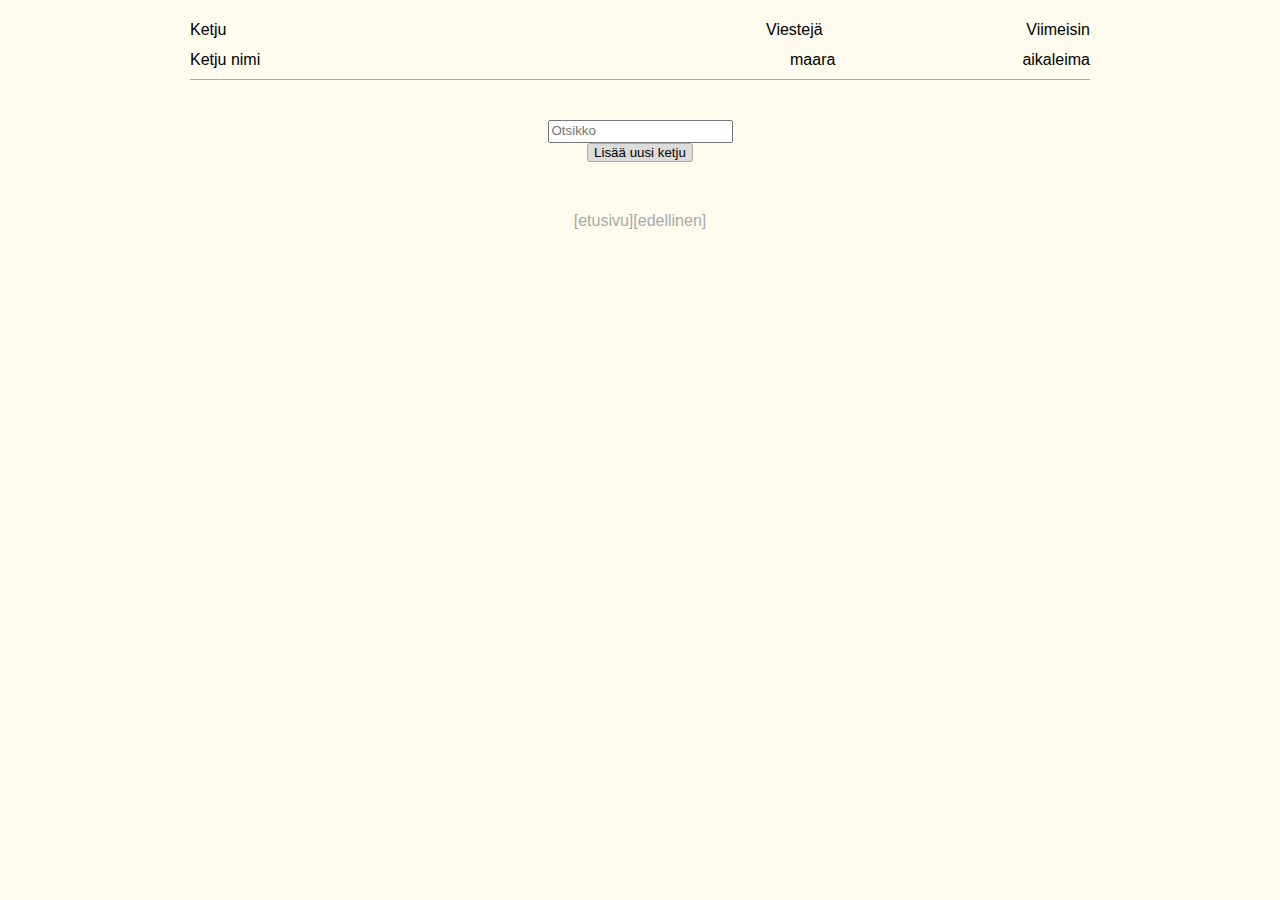
<file: src/main/resources/templates/alue.html>
<!DOCTYPE html SYSTEM "http://www.thymeleaf.org/dtd/xhtml1-strict-thymeleaf-4.dtd">
<html xmlns="http://www.w3.org/1999/xhtml" xmlns:th="http://www.thymeleaf.org">

    <head>
        <title>Foorumi || Ketjut</title>
        <meta charset="utf-8" />
        
        <style type="text/css">
            
            *{font-family: "Century Gothic", sans-serif;}
            body {background-color: #FFFBEE; }
            
            a:hover {background-color:peachpuff; text-decoration: none; cursor: pointer;}
            a:link {color: darkgray; text-decoration: none;}
            a:visited {color: dimgray; text-decoration: none}
            
            .button {background-color: gainsboro; color: black; 
                    border: 1px solid darkgray; border-radius: 3px;}            
            .button:hover {background-color: darkgray; color: whitesmoke; cursor: pointer}
            
            #container {width: 900px; text-align: left; margin: auto;}
            #left {float: left; width: 600px;}
            #center {display: inline-block; margin:0 auto; width: 40px;}
            #right {float: right; width: 260px; text-align: right;}
            #line {width: 900px; padding-bottom: 10px; 
                   border-bottom-color: darkgray; border-bottom-style: solid; 
                   border-bottom-width: 1px;}
            
            h1 {font-family: "Century Gothic", sans-serif; color: black}
            
        </style>
        
    </head>

    <body>
        <center><h1> <span th:text="${alue.nimi}"></span></h1></center>
        
        <div id="container">
            <div style="float: left; width: 576px; padding-bottom: 12px;">Ketju</div>
            <div style="display: inline-block; margin:0 auto; width: 40px; text-align: left; padding-bottom: 12px;">Viestejä</div>
            <div style="float: right; width: 260px; text-align: right; padding-bottom: 12px;">Viimeisin</div>
                <tr th:each="ketju: ${ketjut}"><br/>
                    <div id="left"><a th:href="@{~/alueet/{ids}/{id} (ids=${ketju.alue}, id=${ketju.id})}"><span th:text="${ketju.nimi}">Ketju nimi</span></a></div>
                    <div id="center"><span th:text="${ketju.maara}">maara</span></div>
                    <div id="right"><span th:text="${ketju.aikaleima}">aikaleima</span></div>
                    <div id="line"></div>
                </tr>
        </div>
        
        
        <center>
            <form method="POST" style=" padding-top: 40px; margin-bottom: 50px;">
                <input type="text" name="nimi" style="padding-bottom: 3px;" maxlength="50" placeholder="Otsikko"/><br/>
                <input class="button" type="submit" value="Lisää uusi ketju"/>
            </form>
        </center>

        <center><a href="/alueet">[etusivu]</a><a href="javascript:history.back()">[edellinen]</a></center>


    </body>
</html>
</file>
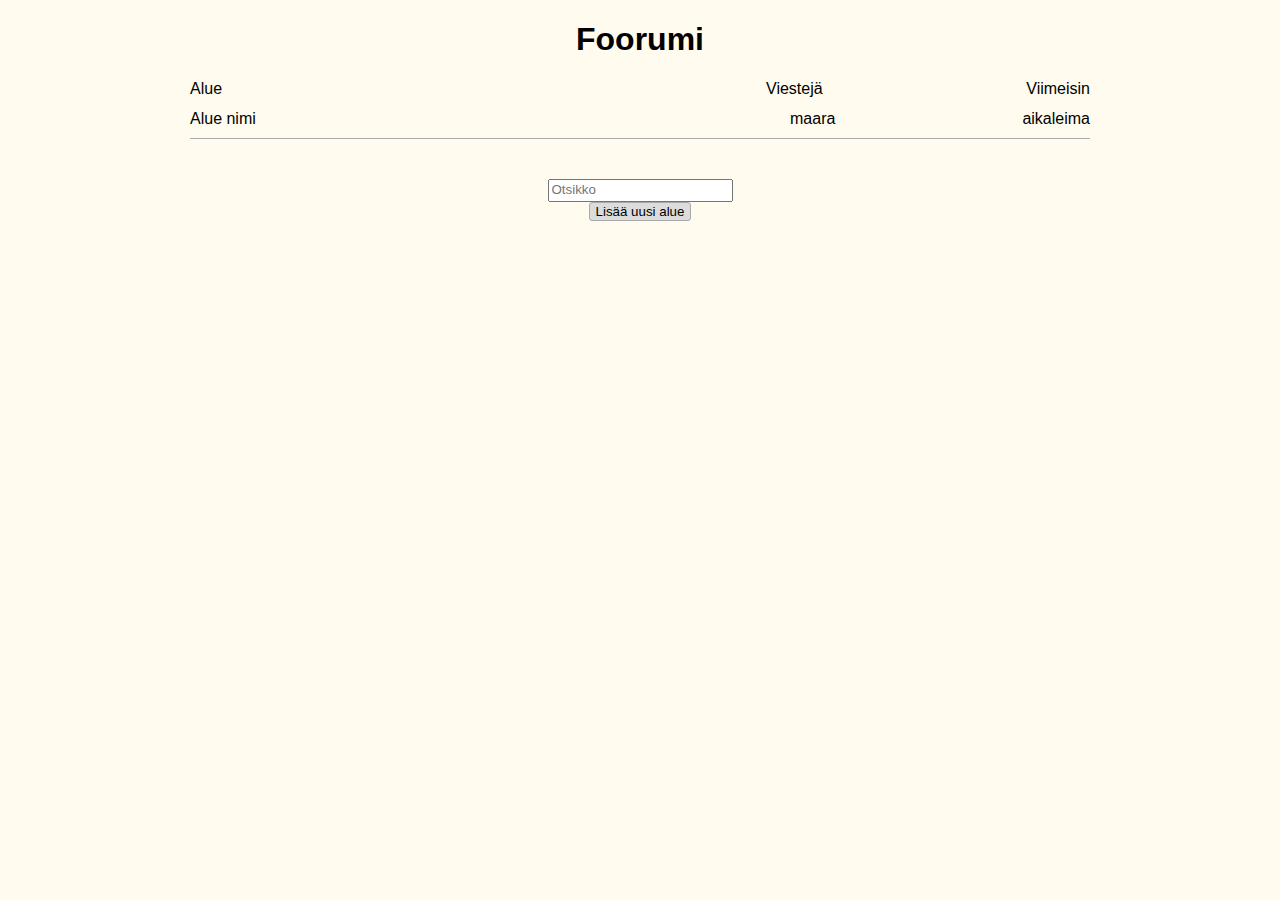
<file: src/main/resources/templates/alueet.html>
<!DOCTYPE html SYSTEM "http://www.thymeleaf.org/dtd/xhtml1-strict-thymeleaf-4.dtd">
<html xmlns="http://www.w3.org/1999/xhtml" xmlns:th="http://www.thymeleaf.org">

    <head>
        <title>Foorumi</title>
        <meta charset="utf-8" />
        
        <style type="text/css">
            *{font-family: "Century Gothic", sans-serif;}
            body {background-color: #FFFBEE;}
            
            a:hover {background-color:peachpuff; text-decoration: none; cursor: pointer}
            a:link {color: darkgray; text-decoration: none;}
            a:visited {color: dimgray; text-decoration: none}
            
            .button {background-color: gainsboro; color: black; 
                    border: 1px solid darkgray; border-radius: 3px;}
            
            .button:hover {background-color: darkgray; color: whitesmoke; cursor: pointer}
            
            #container {width: 900px; text-align: left; margin: auto;}
            #left {float: left; width: 600px;}
            #center {display: inline-block; margin:0 auto; width: 40px;}
            #right {float: right; width: 260px; text-align: right;}
            #line {width: 900px; padding-bottom: 10px; 
                   border-bottom-color: darkgray; border-bottom-style: solid; 
                   border-bottom-width: 1px;}
            
            h1 {font-family: "Century Gothic", sans-serif; color: black}

            
        </style>
        
    </head>

    <body bgcolor="#F5ECCE">
        <center><h1>Foorumi</h1></center>
        
            <div id="container">
                <div style="float: left; width: 576px; padding-bottom: 12px;">Alue</div>
                <div style="display: inline-block; margin:0 auto; width: 40px; text-align: left; padding-bottom: 12px;">Viestejä</div>
                <div style="float: right; width: 260px; text-align: right;  padding-bottom: 12px;">Viimeisin</div>
                
                <tr th:each="alue: ${alueet}"><br/>
                    <div id="left"><a th:href="@{~/alueet/{id} (id=${alue.id})}"><span th:text="${alue.nimi}" style="">Alue nimi</span></a></div>
                    <div id="center"><span th:text="${alue.maara}">maara</span></div>
                    <div id="right"><span th:text="${alue.aikaleima}">aikaleima</span></div>
                    <div id="line"></div>
                </tr>
            </div>
        
        <center>
            <form method="POST" action="/alueet" style=" padding-top: 40px">
                <input type="text" name="nimi" style="padding-bottom: 3px;" maxlength="50" placeholder="Otsikko"/><br/>
                <input class="button" type="submit" value="Lisää uusi alue"/>
            </form>
        </center>
        
    </body>
</html>
</file>
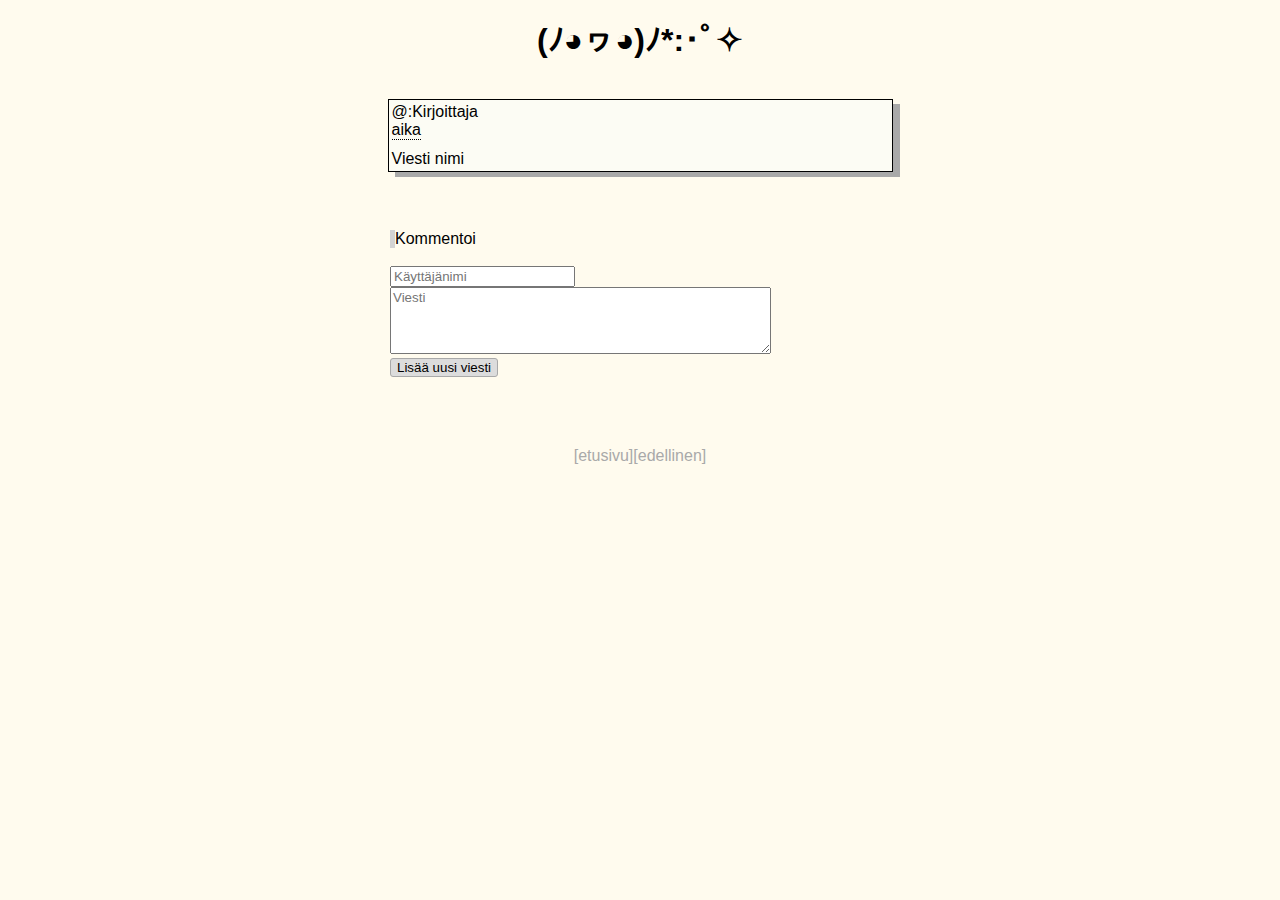
<file: src/main/resources/templates/viesti.html>
<!DOCTYPE html SYSTEM "http://www.thymeleaf.org/dtd/xhtml1-strict-thymeleaf-4.dtd">
<html xmlns="http://www.w3.org/1999/xhtml" xmlns:th="http://www.thymeleaf.org">

    <head>
        <title>Foorumi || Viestit</title>
        <meta charset="UTF-8" />
        
        <style type="text/css">
            *{font-family: "Century Gothic", sans-serif;}
            body {background-color: #FFFBEE;}
            
            a:hover {background-color:peachpuff; text-decoration: none; cursor: pointer}
            a:link {color: darkgray; text-decoration: none;}
            a:visited {color: dimgray; text-decoration: none}
            
            .button {background-color: gainsboro; color: black; 
                    border: 1px solid darkgray; border-radius: 3px;}
            
            .button:hover {background-color: darkgray; 
                   color: whitesmoke; cursor: pointer}
            
            #boksi {background-color: #fcfcf4; border: 1px solid black; 
                    width: 500px; padding-top: 3px; padding-left: 3px; 
                    padding-bottom: 3px; overflow: auto; 
                    box-shadow: 7px 5px darkgray }
            
            #contain {width: 500px; text-align: left; position: absolute; left: 50%; margin-left: -250px;}
            
            h1 {font-family: "Century Gothic", sans-serif; color: black; margin-bottom: 40px;}
        </style>
        
    </head>

    <body>
        <center><h1>(ﾉ◕ヮ◕)ﾉ*:･ﾟ✧ <span th:text="${ketju.nimi}"></span></h1></center>
        
        <center>
            <tr th:each="viesti: ${viestit}">
                <div id="boksi">
                <text style="float: left">@:</text> <span th:text="${viesti.kirjoittaja}" style="float: left"> Kirjoittaja</span><br/>
                <span th:text="${viesti.aikaleima}" style="float: left; border-bottom: 1px dotted black">aika</span><br/>
                <div style="width: 500px; float: left">  
                    <span th:text="${viesti.viesti}" style="float: left; text-align: left; padding-top: 10px;">Viesti nimi</span><br/> 
                </div>
                </div>
                <br/>
            </tr> 
        </center>       
        

    <div id="contain">
        <form method="POST" id="kentta" style=" padding-top: 40px; margin-bottom: 50px;">
            <div style="border-left: 5px solid lightgray">  Kommentoi</div><br/>
            <input type="text" name="kirjoittaja" maxlength="16" placeholder="Käyttäjänimi"/><br/>
            <textarea rows="4" cols="45" name="viesti" form="kentta" style="padding-bottom: 3px;" maxlength="500" placeholder="Viesti"></textarea><br/>
            <input class="button" type="submit" value="Lisää uusi viesti"/>
        </form>
        <div style="padding-top: 20px; text-align: center">
            <a href="/alueet">[etusivu]</a><a href="javascript:history.back()">[edellinen]</a>
        </div>
    </div>
        
        
    </body>
</html>
</file>
